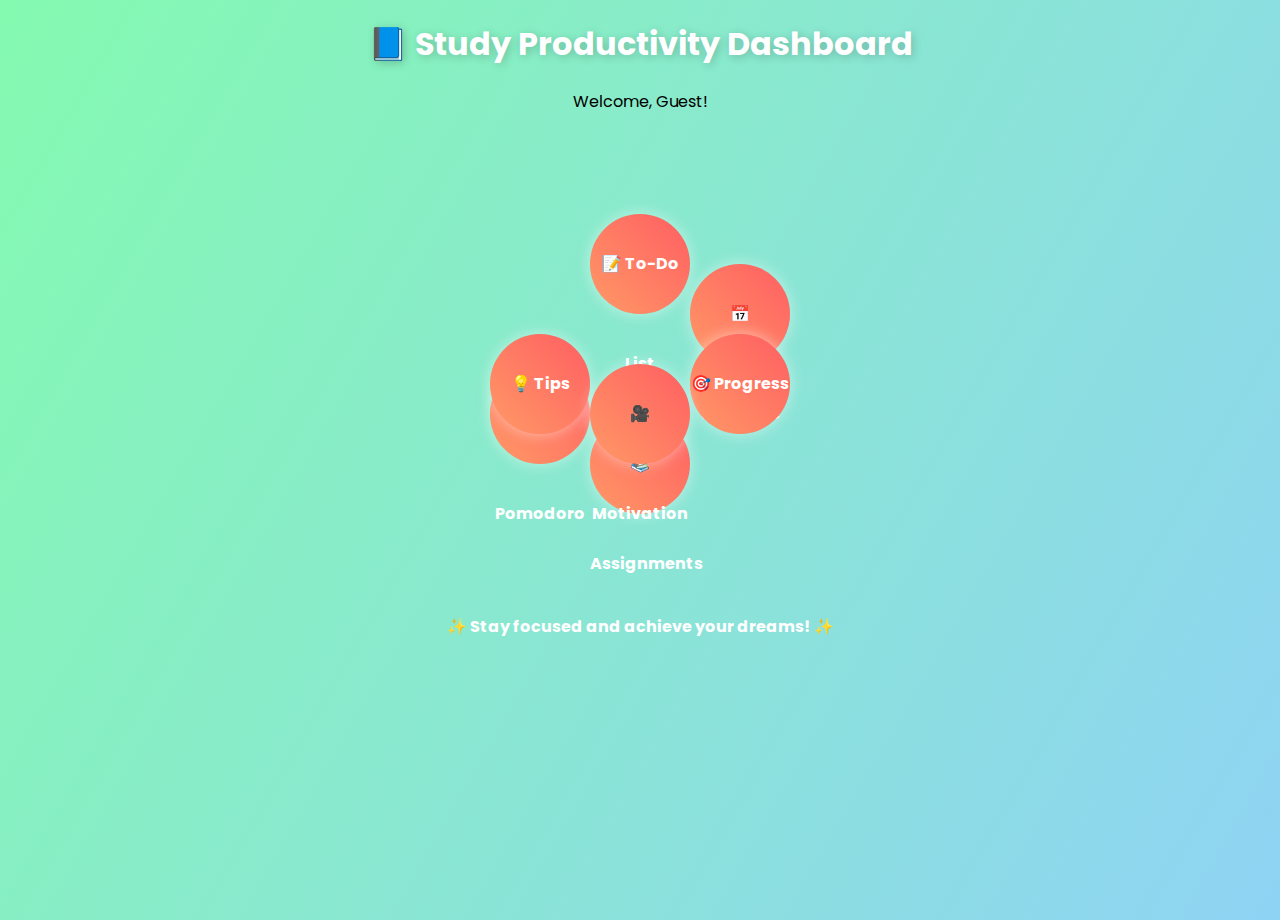
<file: home.html>
<!DOCTYPE html>
<html lang="en">
<head>
  <meta charset="UTF-8">
  <meta name="viewport" content="width=device-width, initial-scale=1.0">
  <title>StudyApp Dashboard</title>
  <link rel="stylesheet" href="style.css">
</head>
<body class="home-body">
  <header>
    <h1>📘 Study Productivity Dashboard</h1>
    <p>Welcome, <span id="user-display"></span>!</p>
  </header>

  <div class="circle-menu">
    <a href="#" class="circle-btn">📝 To-Do List</a>
    <a href="#" class="circle-btn">📅 Schedule</a>
    <a href="#" class="circle-btn">📚 Assignments</a>
    <a href="#" class="circle-btn">⏰ Pomodoro</a>
    <a href="#" class="circle-btn">🎯 Progress</a>
    <a href="#" class="circle-btn">💡 Tips</a>
    <a href="#" class="circle-btn">🎥 Motivation</a>
  </div>

  <footer>
    <p>✨ Stay focused and achieve your dreams! ✨</p>
  </footer>

  <script src="script.js"></script>
</body>
</html>
</file>
<file: style.css>
@import url('https://fonts.googleapis.com/css2?family=Poppins:wght@400;600&display=swap');

body {
  font-family: 'Poppins', sans-serif;
  margin: 0;
  overflow-x: hidden;
}

/* LOGIN PAGE */
.login-body {
  background: linear-gradient(135deg, #ff9a9e, #fad0c4, #a1c4fd);
  height: 100vh;
  display: flex;
  justify-content: center;
  align-items: center;
  animation: bgShift 10s infinite alternate;
}

@keyframes bgShift {
  0% {background-position: 0% 50%;}
  100% {background-position: 100% 50%;}
}

.login-container {
  text-align: center;
  color: white;
}

.login-box {
  background: rgba(255, 255, 255, 0.2);
  border-radius: 20px;
  padding: 30px;
  backdrop-filter: blur(10px);
  box-shadow: 0 0 20px rgba(255, 255, 255, 0.3);
  animation: fadeIn 2s ease;
}

.login-box input {
  display: block;
  width: 220px;
  margin: 10px auto;
  padding: 10px;
  border: none;
  border-radius: 10px;
  outline: none;
}

.login-box button {
  background: linear-gradient(90deg, #ff758c, #ff7eb3);
  border: none;
  padding: 10px 20px;
  border-radius: 10px;
  color: white;
  font-weight: bold;
  cursor: pointer;
  transition: transform 0.3s;
}

.login-box button:hover {
  transform: scale(1.1);
}

#error-msg {
  color: #fff;
  margin-top: 10px;
}

/* HOME PAGE */
.home-body {
  background: linear-gradient(120deg, #84fab0, #8fd3f4);
  height: 100vh;
  text-align: center;
  overflow: hidden;
}

header h1 {
  margin-top: 20px;
  color: #fff;
  text-shadow: 2px 2px 10px rgba(0,0,0,0.2);
  animation: glow 2s infinite alternate;
}

@keyframes glow {
  from {text-shadow: 0 0 10px #fff;}
  to {text-shadow: 0 0 30px #fffbcc;}
}

.circle-menu {
  position: relative;
  margin: 100px auto;
  width: 300px;
  height: 300px;
  border-radius: 50%;
  animation: rotate 20s linear infinite;
}

@keyframes rotate {
  from {transform: rotate(0);}
  to {transform: rotate(360deg);}
}

.circle-btn {
  position: absolute;
  width: 100px;
  height: 100px;
  text-align: center;
  line-height: 100px;
  border-radius: 50%;
  color: white;
  font-weight: bold;
  text-decoration: none;
  background: linear-gradient(45deg, #ff9966, #ff5e62);
  box-shadow: 0 0 15px rgba(255, 255, 255, 0.5);
  transition: transform 0.3s;
}

.circle-btn:hover {
  transform: scale(1.2);
}

.circle-btn:nth-child(1) {top: 0; left: 100px;}
.circle-btn:nth-child(2) {top: 50px; right: 0;}
.circle-btn:nth-child(3) {bottom: 0; right: 100px;}
.circle-btn:nth-child(4) {bottom: 50px; left: 0;}
.circle-btn:nth-child(5) {top: 120px; left: 200px;}
.circle-btn:nth-child(6) {top: 120px; left: 0;}
.circle-btn:nth-child(7) {top: 50%; left: 100px;}

footer {
  color: white;
  font-weight: bold;
  animation: fadeIn 3s ease;
}

@keyframes fadeIn {
  from {opacity: 0;}
  to {opacity: 1;}
}
</file>
